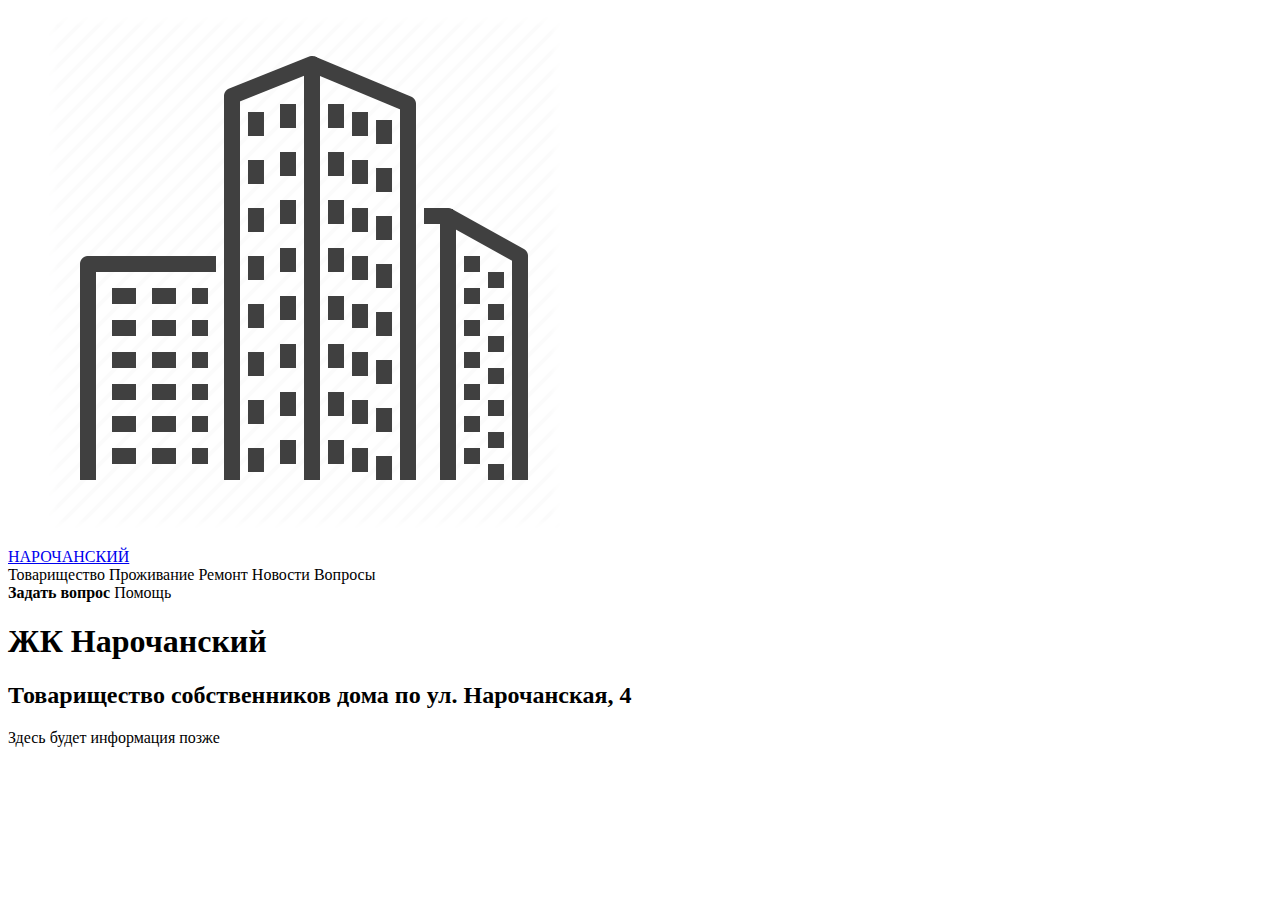
<file: index.html>
<!DOCTYPE html>
<html>
<head><title>Main page</title>





<link href="https://nrch.by/css/theme.css" rel="stylesheet" type="text/css">
</head>
<body><nav class="navbar is-spaced is-fixed-top is-light">
    <div class="container is-widescreen">
        <div class="navbar-brand">
            <a class="navbar-item" href="https://bulma.io">
                <span class="media">
                    <figure class="media-left image is-24x24">
                        <img src="logo.png" alt="ЖК Нарочанский">
                    </figure>
                    <span class="media-content">
                        <span class="has-text-weight-bold">НАРОЧАНСКИЙ</span>
                    </span>
                </span>
            </a>

            <a role="button" class="navbar-burger burger" aria-label="menu" aria-expanded="false" data-target="navbarBasicExample">
                <span aria-hidden="true"></span>
                <span aria-hidden="true"></span>
                <span aria-hidden="true"></span>
            </a>
        </div>

        <div id="navbarBasicExample" class="navbar-menu">
            <div class="navbar-start">
                <a class="navbar-item">
                    Товарищество
                </a>

                <a class="navbar-item">
                    Проживание
                </a>

                <a class="navbar-item">
                    Ремонт
                </a>

                <a class="navbar-item">
                    Новости
                </a>

                <a class="navbar-item">
                    Вопросы
                </a>
            </div>
            <div class="navbar-end">
                <div class="navbar-item">
                    <div class="buttons">
                        <a class="button is-primary">
                            <strong>Задать вопрос</strong>
                        </a>
                        <a class="button is-light">
                            Помощь
                        </a>
                    </div>
                </div>
            </div>

        </div>
    </div>
</nav>


<section class="hero is-primary is-bold is-large">
    <div class="hero-body">
        <div class="container">
            <h1 class="title">ЖК Нарочанский</h1>
            <h2 class="subtitle">Товарищество собственников дома по ул. Нарочанская, 4</h2>
        </div>
    </div>
</section>

    <div class="container is-fullhd">
        <div class="columns columns-mobile">
            <div class="column">
                <aside class="menu">
                    <p class="menu-label">
                    </p>
                    <ul class="menu-list">
                    </ul>
                </aside>
            </div>
        </div>
    </div>

    <!--
Товарищество
    - устав
    - контакты
    - правление
        председатель и тд

Проживание
- регистрация
- оплата ком услуг

Ремонт
    - перепланировка
    - график?
    - правила?

Новости
- список

Вопросы
    - тут часто задаваемые
    - форма - прислать свой
-->


<footer class="footer is-fixed-bottom">
    <div class="container">
        Здесь будет информация позже
    </div>
</footer>
</body>
</html>
</file>
